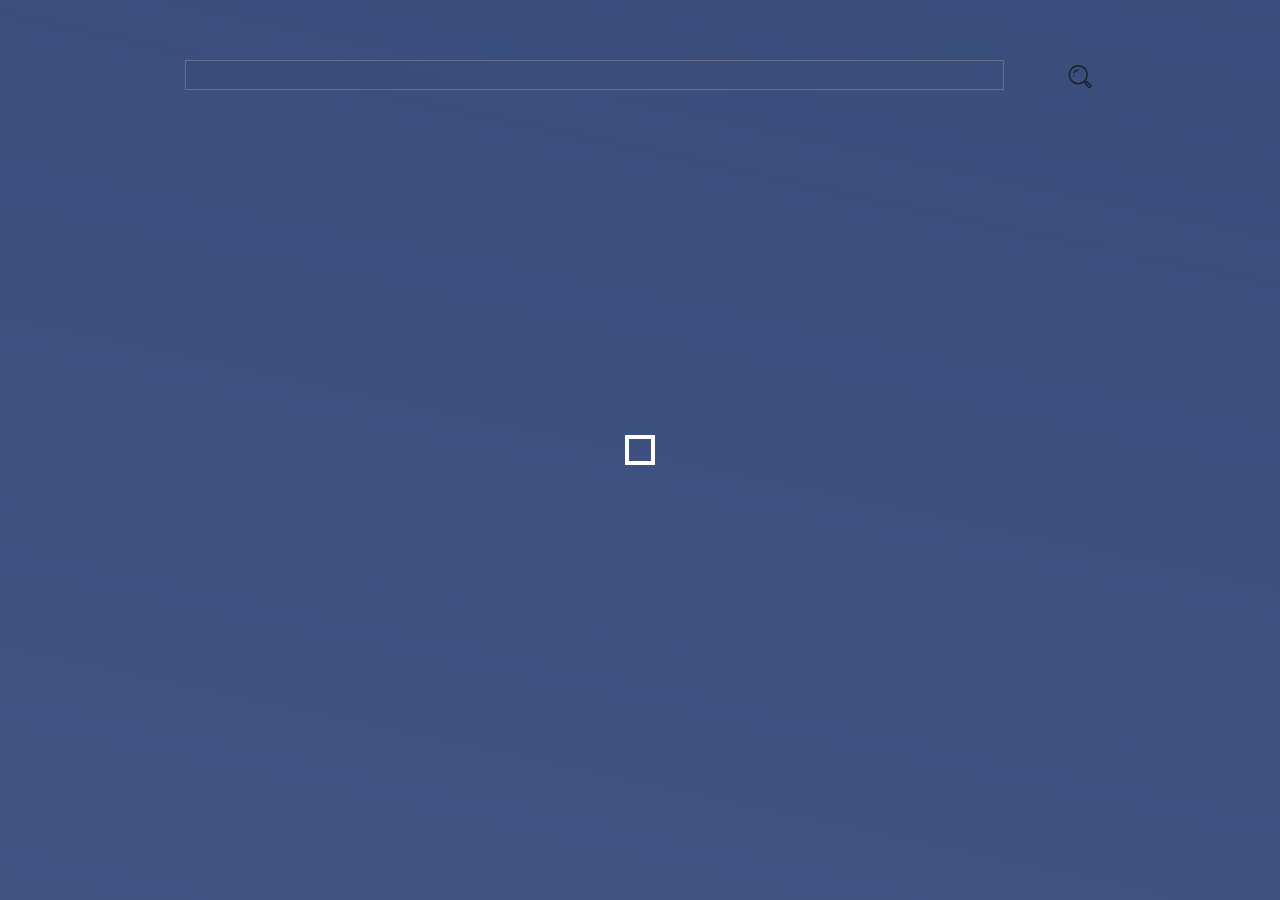
<file: index.html>
<!DOCTYPE html>
<html lang="en">

<head>
    <meta charset="UTF-8">
    <meta http-equiv="X-UA-Compatible" content="IE=edge">
    <meta name="viewport" content="width=device-width, initial-scale=1.0">
    <title>Weather.kg-2</title>
    <link rel="stylesheet" href="./style.css">

</head>



<body>
    <header>
        <form action="" id="searchForm">
            <input type="text" id="placeName">
            <input type="submit" id="search" value="">
        </form>
    </header>

    <div class="loader-wrapper">
        <span class="loader"><span class="loader-inner"></span></span>
    </div>

    <section class="body"></section>
    <script src="./script.js"></script>
</body>




</html>
</file>
<file: style.css>
@import url("https://fonts.cdnfonts.com/css/helvetica-neue-9");
/* @import url('https://fonts.googleapis.com/css2?family=Overpass:ital,wght@0,100;0,200;0,300;0,400;0,500;0,600;0,700;0,800;0,900;1,100;1,200;1,300;1,400;1,500;1,600;1,700;1,800;1,900&family=Roboto:ital,wght@0,100;0,300;0,400;0,500;0,700;0,900;1,100;1,300;1,400;1,500;1,700;1,900&display=swap'); */

* {
  box-sizing: border-box;
  padding: 0;
  margin: 0;
  font-family: "Helvetica Neue", sans-serif;
  transition: 0.2s;
  color: white;
}



header{
  width: 80%;
  height: fit-content;
  margin: 0 10%;
  padding-top: 60px;
  position: relative;
  display: flex;
}
header > form {
  width: 100%;
  height: 100%;
  display: flex;
  align-items: center;
  justify-content: center;
  align-self: center;
}
header > form > input[type="text"]{
  width: 80%;
  color: white;
  height: 30px;
  background: linear-gradient(192.05deg, #456bc5 0%, #3e62b6 100%);
  border: 1px solid rgba(255, 255, 255, 0.5) ;
  padding-left: 10px;
  font-size: large;

}
header > form > input[type="text"]:active{
  border: #fff;
  background: linear-gradient(192.05deg, #456bc5 0%, #3e62b6 100%);


}
header > form > input[type="submit"] {
  border: none;
  background: linear-gradient(192.05deg, #456bc5 0%, #3e62b6 100%);
  margin-left: 6%;
  width: 30px;
  height: 30px;
  background-image: url(./img/search.svg);
  background-repeat: no-repeat;
  background-size: cover;
}

.loader-wrapper {
  width: 100%;
  height: 100%;
  position: absolute;
  top: 0;
  left: 0;
  background: linear-gradient(192.05deg, #30333b86 0%, #424d69aa 100%);
  display: flex;
  justify-content: center;
  align-items: center;
  z-index: 999;
}

.loader {
  display: inline-block;
  width: 30px;
  height: 30px;
  position: relative;
  border: 4px solid #fff;
  animation: loader 2s infinite ease-out;
  z-index: 100;
}
.loader-inner {
  vertical-align: top;
  display: inline-block;
  width: 100%;
  background-color: #fff;
  animation: loader-inner 2s infinite ease-in;
}

@keyframes loader {
  0% { transform: rotate(0deg);}
  25% { transform: rotate(180deg);}
  50% { transform: rotate(180deg);}
  75% { transform: rotate(360deg);}
  100% { transform: rotate(360deg);}
}
@keyframes loader-inner {
  0% { height: 0%;}
  25% { height: 0%;}
  50% { height: 100%;}
  75% { height: 100%;}
  100% { height: 0%;}

}


.fadeOut {
  transition: 1s;
  animation: none;
  opacity: 0;
}

body, 
html{
  min-height: 100vh;
  background: linear-gradient(192.05deg, #456bc5 0%, #3e62b6 100%);
  background-size: 100%;
  background-repeat: no-repeat;
}

p {
  font-size: 1em;
  font-weight: 500;
}

h5 {
  font-size: medium;
  margin-left: 10px;
  font-weight: 600;
  color: rgba(255, 255, 255, 0.5);
  text-transform: uppercase;
}

hr {
  margin: 1.5vh 0;
  border: 1px solid rgba(255, 255, 255, 0.2);
}

.body {
  display: flex;
  overflow-x: scroll;
  scroll-snap-type: x mandatory;
}

.container {
  margin: 20px 20px;
  border-radius: 15px;
  padding: 10px;
  background-color: rgba(0, 0, 0, 0.2);
  padding: 1.5vh 2vh;
  z-index: 99;
}

.City {
  width: 100%;
  display: flex;
  flex-direction: column;
  scroll-snap-align: start;
  scroll-snap-align: end;
  z-index: auto;
}

::-webkit-scrollbar {
  display: none;
}

.maxmin {
  display: flex;
  justify-content: center;
}

.current {
  display: flex;
  width: 100%;
  text-align: center;
  z-index: 2;
  flex-direction: column;
  align-items: center;
  text-shadow: 0 0 15px rgb(0 0 0 / 50%);
  margin-bottom: 5vh;
}

#city {
  margin-top: 60px;
  font-size: 36px;
  font-weight: 500;
}

.temp {
  font-size: 100px;
  font-weight: 100;
  display: inline-block;
  margin-left: 3%;
}

.hours {
  display: flex;
  overflow-x: scroll;
  scroll-snap-type: x mandatory;
  z-index: 9;
}

.hour {
  display: flex;
  flex-direction: column;
  align-items: center;
  justify-content: space-between;
  min-height: 110px;
  min-width: 90px;
  height: 12vh;
  overflow: hidden;
  justify-content: space-between;
}

.hour>img {
  width: 60%;
}

.title {
  display: flex;
  align-items: center;
  color: rgba(255, 255, 255, 0.5);
}

.title>img {
  width: 25px;
  margin-left: 10px;
}

.daily {
  margin-top: 16px;
}

.day,
.left,
.right {
  display: flex;
  align-items: center;
  justify-content: space-between;
}

.left>img {
  width: 30%;
  max-width: 70px;
}

.left,
.right {
  width: 48%;
}

h6 {
  width: 60%;
  font-weight: bold;
  font-size: 1.1em;
}
.hide{
  display: none;
}
</file>
